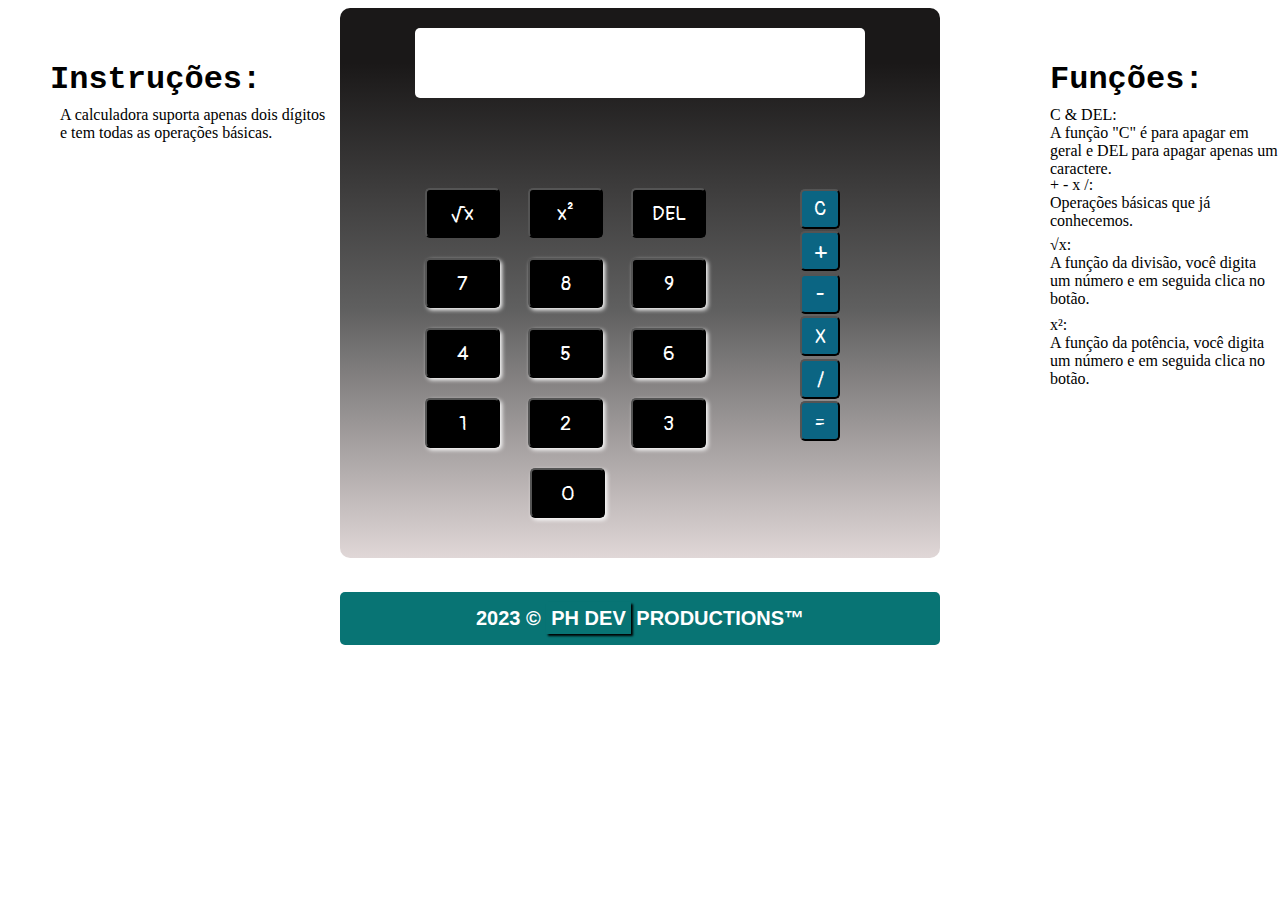
<file: Calculadora/index.html>
<!DOCTYPE html>
<html lang="pt-br">
<head>
    <meta charset="UTF-8">
    <title>Calculadora</title>
    <link rel = "stylesheet" href = "style.css"/>
    <script language = "javascript" src = "script.js"></script>
</head>
<body>
    <div id = "interface">
        <h1 class = "ins">Instruções: </h1>
        <p class = "ins">A calculadora suporta apenas dois dígitos <br/> e tem todas as operações básicas.</p>
        <h1 class = "fun">Funções: </h1>
        <p class = "fun" id = "cd">C & DEL: <br/>A função "C" é para apagar em geral e DEL para apagar apenas um caractere.</p>
        <p class = "fun" id = "ba">+ - x /: <br/>Operações básicas que já conhecemos.</p>
        <p class = "fun" id = "divi">√x: <br/>A função da divisão, você digita um número e em seguida clica no botão.</p>
        <p class = "fun" id = "pot">x²: <br/>A função da potência, você digita um número e em seguida clica no botão. </p>
        <div id = "bloco">
            <h1 id = "num1-tela"></h1>
            <h1 id = "operador-tela"></h1>
            <h1 id = num2-tela></h1>
            <h1 id = "resultado"></h1>
        </div>
        <div id = "bloco-num">
            <h1 id = "num">
                <input type = "button" value = "√x" class = "calculos" onclick ="retornaOperador('√')">
                <input type = "button" value = "x²" class = "calculos" onclick ="retornaOperador('²')">
                <input type = "button" value = "DEL" class = "calculos" id = "delete" onclick ="mudaDel('')">
                <br/>
                <input type = "button" value = "7" class = "um" onclick ="mudaNum('7')"> 
                <input type = "button" value = "8" class = "um" onclick ="mudaNum('8')">
                <input type = "button" value = "9" class = "um" onclick ="mudaNum('9')">
                <br/>
                <input type = "button" value = "4" class = "dois"onclick ="mudaNum('4')">
                <input type = "button" value = "5" class = "dois"onclick ="mudaNum('5')">
                <input type = "button" value = "6" class = "dois"onclick ="mudaNum('6')">
                <br/>
                <input type = "button" value="1" class = "tres" onclick ="mudaNum('1')">
                <input type = "button" value = "2" class = "tres" onclick ="mudaNum('2')">
                <input type = "button" value = "3" class = "tres" onclick ="mudaNum('3')">
                <br/>
                <input type = "button" value = "0" class = "quatro" onclick ="mudaNum('0')">
            </h1>
        
        <div id = "bloco-cal">
            <h1 id = "bloco-calculo">
                <input type = "button" value = "C" class = "calculos" id = "apagar" onclick ="mudaTudo('')">
                <br/>
                <input type = "button" value = "+" class = "calculos" id = "adição" onclick ="retornaOperador('+')">
                <br/>
                <input type = "button" value = "-" class = "calculos" id = "menos" onclick ="retornaOperador('-')">
                <br/>
                <input type = "button" value = "X" class = "calculos" id = "multiplicar" onclick ="retornaOperador('x')">
                <br/>
                <input type = "button" value = "/" class = "calculos" id = "dividir" onclick ="retornaOperador('/')">
                <br/>
                <input type = "button" value = "=" class = "calculos" id = "igual" onclick = "retornaCalculo()">
            </h1>
        </div>
        </div>
        <footer id = "rodape">
            <h1>2023 &copy; <a href = "https://www.instagram.com/ph_dev_/">PH DEV</a> PRODUCTIONS&trade;</h1>
        </footer>
    </div>
</body>
</html>
</file>
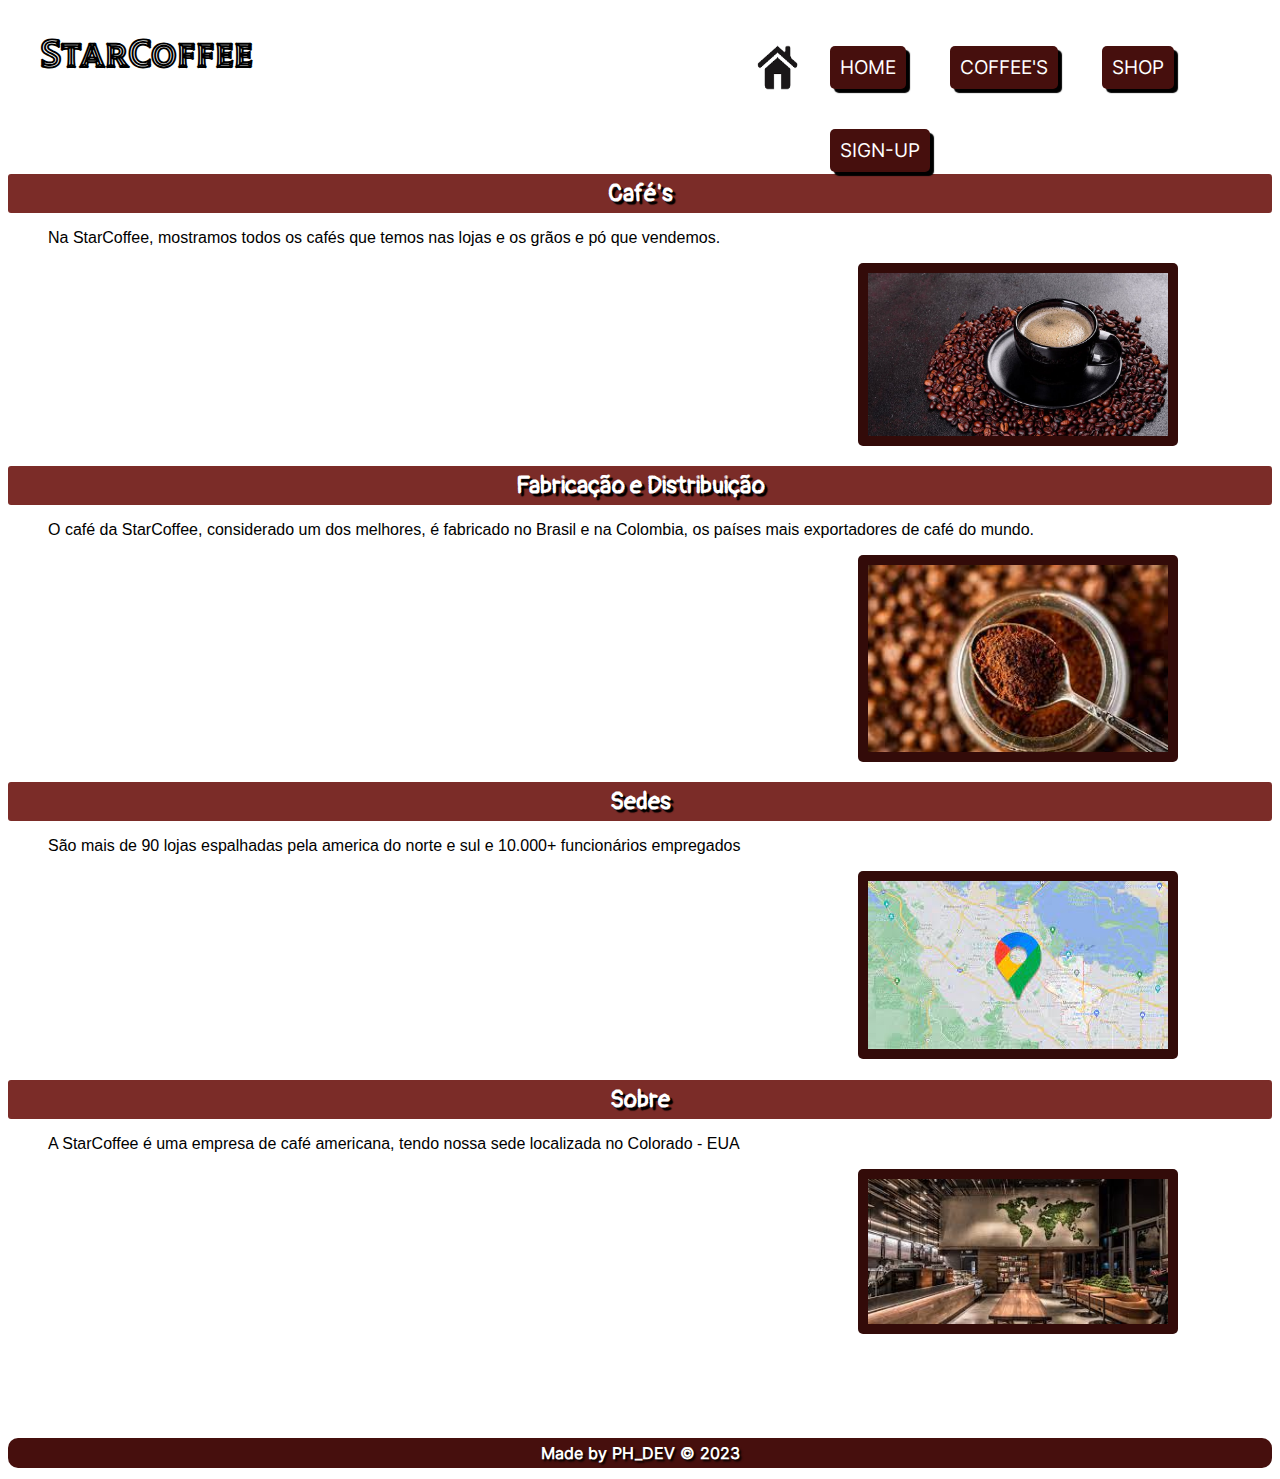
<file: StarCoffee/index.html>
<!DOCTYPE html>
<html lang = "pt-br">
<head>
    <meta charset = "UTF-8"/>
    <link rel = "stylesheet" href = "css/style.css"/>
    <link rel = "icon" type = "_image/png" href = "imagens/logo.png"/>
    <script language = "javascript" src = "js/script.js"></script>
    <title>StarCoffee</title>
</head>
<body>
    <div>
        <header id = "cabecalho">
            <h1>StarCoffee</h1>
            <img id = "imagem" src = "imagens/home.png"/>
            <nav id = "navega">
                <ul onmouseout ="mudaImg('home.png')">
                    <li id = "home"><a href = "index.html" onmouseover="mudaImg('home.png')">Home</a></li>
                    <li id = "coffee"><a href = "coffee.html" onmouseover="mudaImg('coffee.png')">Coffee's</a></li>
                    <li id = "shop"><a href = "shop.html" onmouseover = "mudaImg('shop.png')">Shop</a></li>
                    <li id = "user"><a href = "login.html" onmouseover = "mudaImg('user.png')">Sign-Up</a></li>
                </ul>
            </nav>
        </header>
        <section id = "sessao">
            <article id = "artigo">
                <h1>Café's</h1>
                <p>Na StarCoffee, mostramos todos os cafés que temos nas lojas e os grãos e pó que vendemos.</p>
                <img src ="imagens/graos2.png"/>
                <h1>Fabricação e Distribuição</h1>
                <p>O café da StarCoffee, considerado um dos melhores, é fabricado no Brasil e na Colombia, os países mais exportadores de café do mundo.</p>
                <img src = "imagens/distribuicao2.jpg"/>
                <h1>Sedes</h1>
                <p>São mais de 90 lojas espalhadas pela america do norte e sul e 10.000+ funcionários empregados</p>
                <img src = "imagens/sede.png"/>
                <h1>Sobre</h1>
                <p>A StarCoffee é uma empresa de café americana, tendo nossa sede localizada no Colorado - EUA</p>
                <img src = "imagens/sobre.png"/>
            </article>
        </section>
        <footer id = "rodape">
            <h1>Made by <a href = "https:/instagram.com/ph_dev_">PH_DEV</a> &copy; 2023</h1>
        </footer>
    </div>
</body>
</html>
</file>
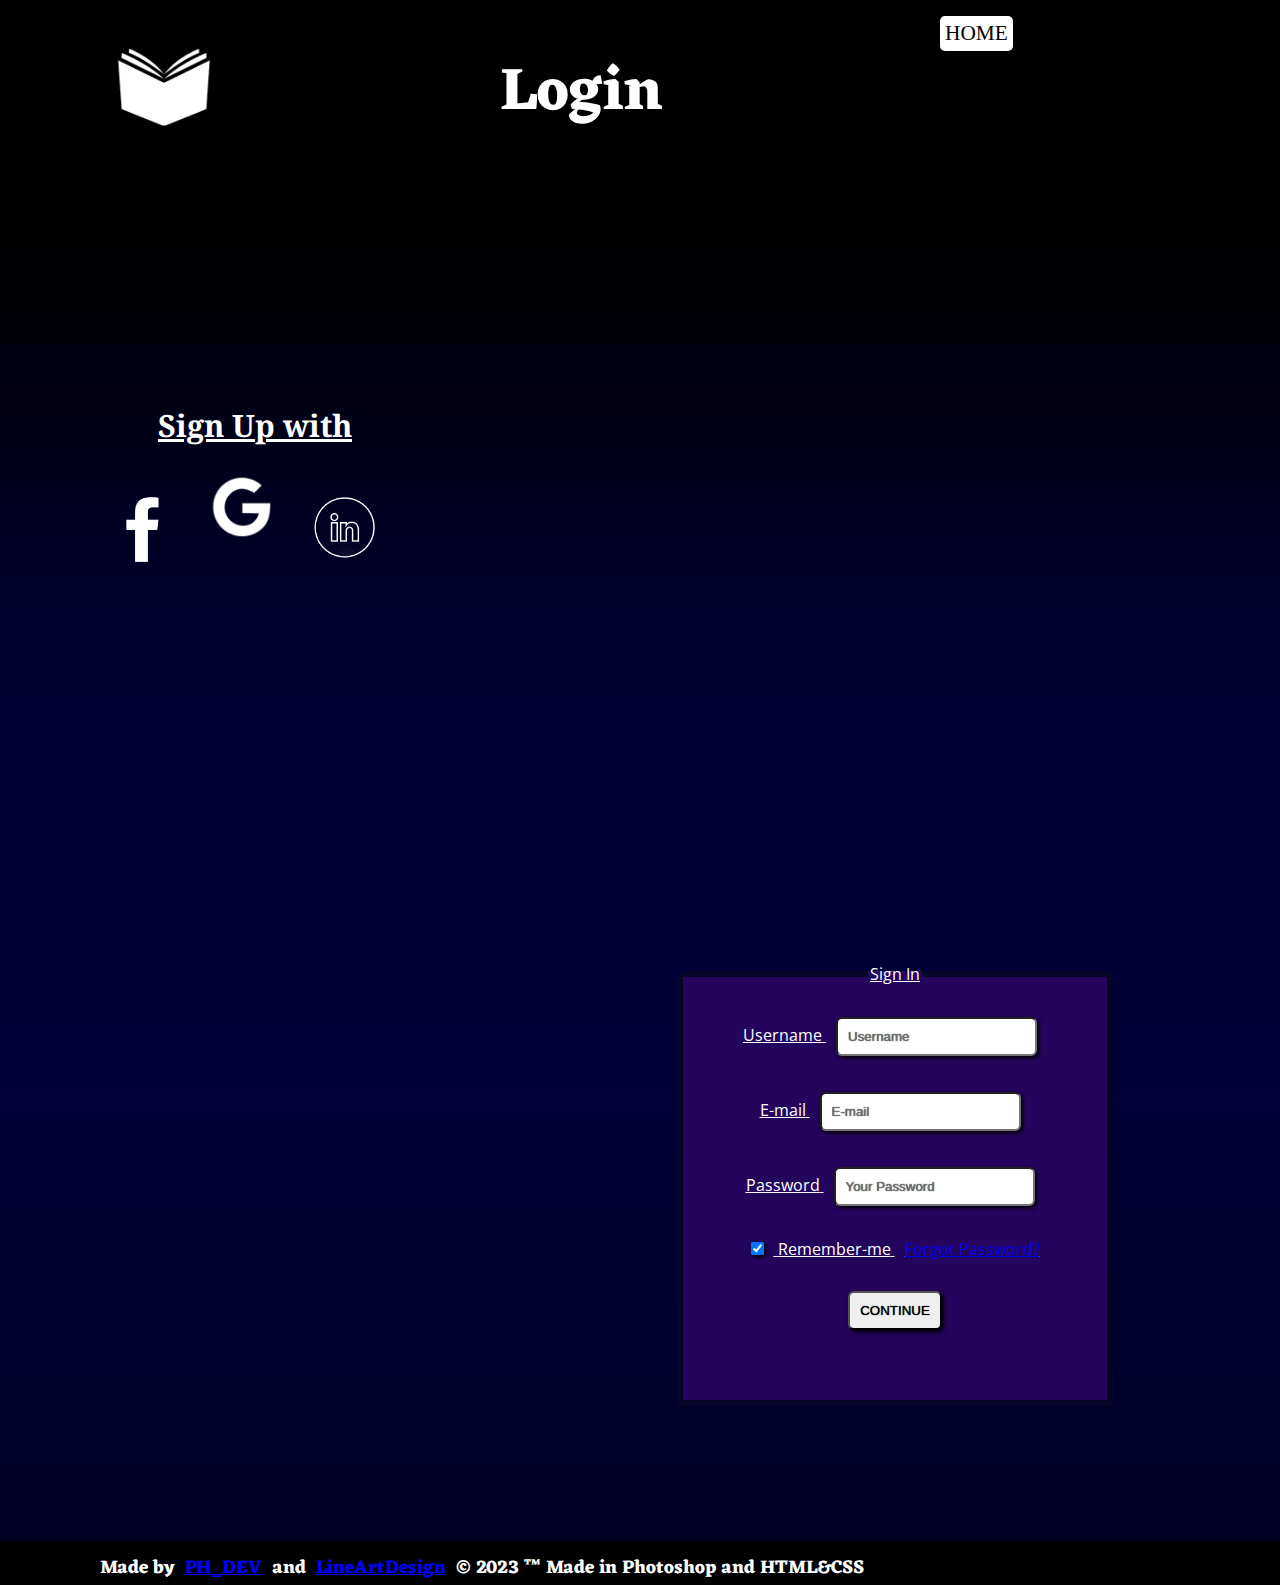
<file: Librarium Lux/login.html>
<!DOCTYPE html>
<html lang = "pt-br">
<head>
    <title>Login</title>
    <meta charset = "UTF-8"/>
    <link rel = "stylesheet" href = "_css/login.css"/>
    <script language = "javascript" href = "_javascript/login.js"></script>
    <link rel = "icon" type = "image/png" href = "_imagens/livro.png"/>
</head>
<body>
    <div id = "divisao">
        <header id = "cabecalho">
            <img src = "_imagens/livro.png"/>
            <h1>Login</h1>
            <nav id = "navega">
                <ul>
                    <li><a href = "index.html">home</a></li>
                </ul>
            </nav>
        </header>
        <section id = "sessao">
            <h1>Sign Up with</h1>
            <img id = "face" src = "_imagens/facebook.png"/>
            <img id = "goo" src = "_imagens/google.png"/>
            <img id = "lin" src = "_imagens/linkedin.png"/>
        </section>
        <aside id = "lateral">
            <form method = "post" action = "">
                <fieldset>
                    <legend>Sign In</legend>
                    <p>
                        <label for = "user">Username</label>
                        <input type = "text" name = "un" id = "user" size = "20" maxlength="40" placeholder = "Username"/>
                    </p>

                    <p>
                        <label for = "emails">E-mail</label>
                        <input type = "email" name = "em" id = "emails" size = "20" maxlength="50" placeholder="E-mail"/>                   
                    </p>

                    <p>
                        <label for = "pass">Password</label>
                        <input type = "password" name = "word" id = "pass" size = "20" maxlength="100" placeholder="Your Password"/>
                    </p>
                    <p>
                        <input type = "checkbox" name = "check" id = "box" checked/>
                        <label for = "box">Remember-me</label>

                        <a href = "forgot.html">Forgot Password?</a>
                    </p>
                    <p>
                        <input type = "submit" value = "CONTINUE"/>
                    </p>
                </fieldset>
            </form>
        </aside>
        <footer id = "rodape">
            <h3>Made by <a href = "https://wwww.instagram.com/ph_dev/" target = "_blank"> PH_DEV</a> and <a href = "https://www.instagram.com/line-artdesign/" target = "_blank" >LineArtDesign</a> &copy; 2023 &trade; Made in Photoshop and HTML&CSS</h3>
        </footer>
    </div>
</body>
</html>
</file>
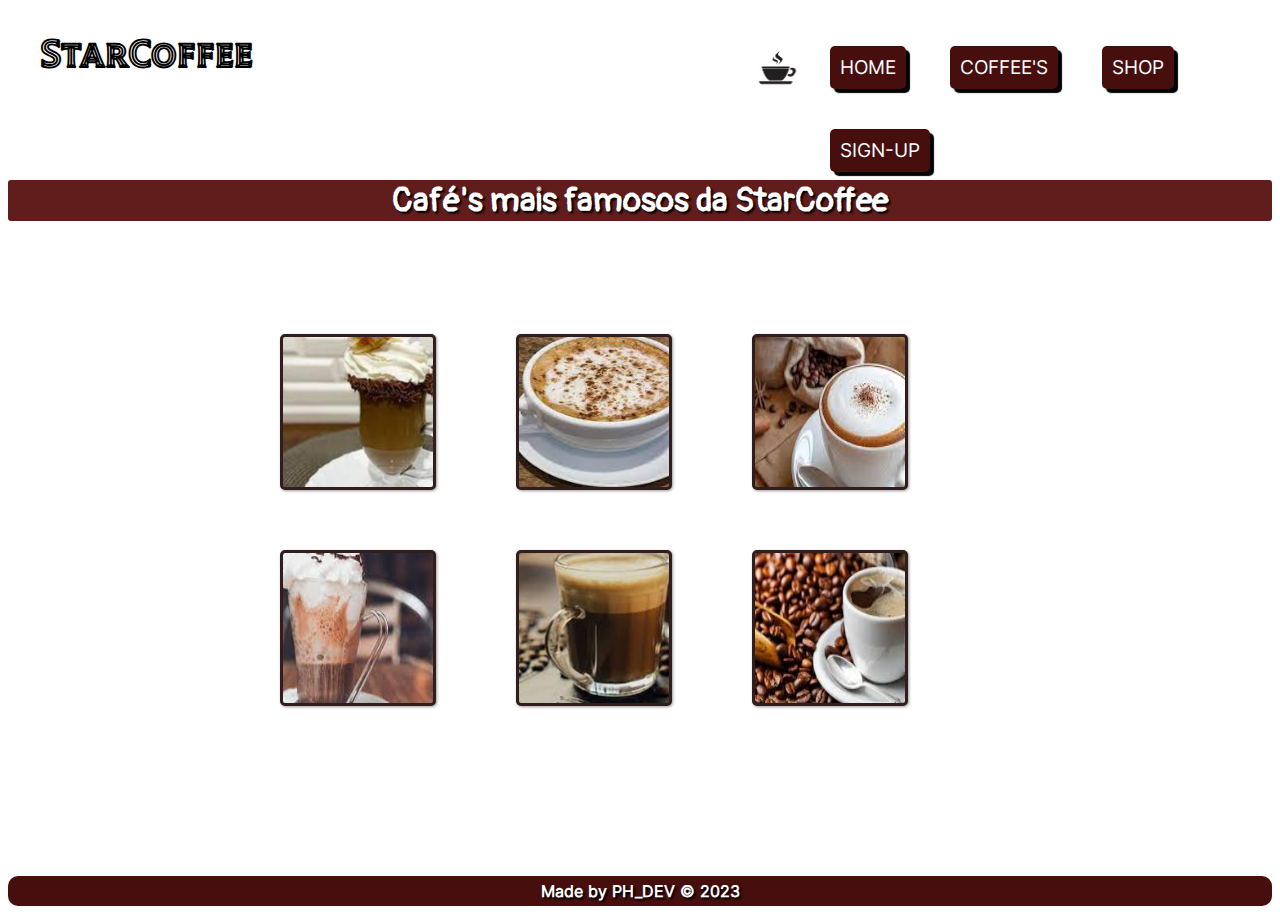
<file: StarCoffee/coffee.html>
<!DOCTYPE html>
<html lang = "pt-br">
<head>
    <meta charset = "UTF-8"/>
    <link rel = "stylesheet" href = "css/style.css"/>
    <link rel = "icon" type = "_image/png" href = "imagens/logo.png"/>
    <link rel = "stylesheet" href = "css/coffee.css"/>
    <script language = "javascript" src = "js/script.js"></script>
    <title>StarCoffee</title>
</head>
<body>
    <div>
        <header id = "cabecalho">
            <h1>StarCoffee</h1>
            <img id = "imagem" src = "imagens/coffee.png"/>
            <nav id = "navega">
                <ul onmouseout ="mudaImg('coffee.png')">
                    <li id = "home"><a href = "index.html" onmouseover="mudaImg('home.png')">Home</a></li>
                    <li id = "coffee"><a href = "coffee.html" onmouseover="mudaImg('coffee.png')">Coffee's</a></li>
                    <li id = "shop"><a href = "shop.html" onmouseover = "mudaImg('shop.png')">Shop</a></li>
                    <li id = "user"><a href = "login.html" onmouseover = "mudaImg('user.png')">Sign-Up</a></li>
                </ul>
            </nav>
        </header>
        <section>
            <h1 id = "coffeeh1">Café's mais famosos da StarCoffee</h1>
            <ul id = "album-foto">
                <li id = "foto01"><span>Capuccino Cremoso</span></li>
                <li id = "foto02"><span>Capuccino Italiano</span></li>
                <li id = "foto03"><span>Café com leite ao creme</span></li>
                <li id = "foto04"><span>Café gelado</span></li>
                <li id = "foto05"><span>Café puro</span></li>
                <li id = "foto06"><span>Café com leite clássico</span></li>
            </ul>
        </section>
        <footer id = "rodape">
            <h1>Made by <a href = "https:/instagram.com/ph_dev_">PH_DEV</a> &copy; 2023</h1>
        </footer>
    </div>
</body>
</file>
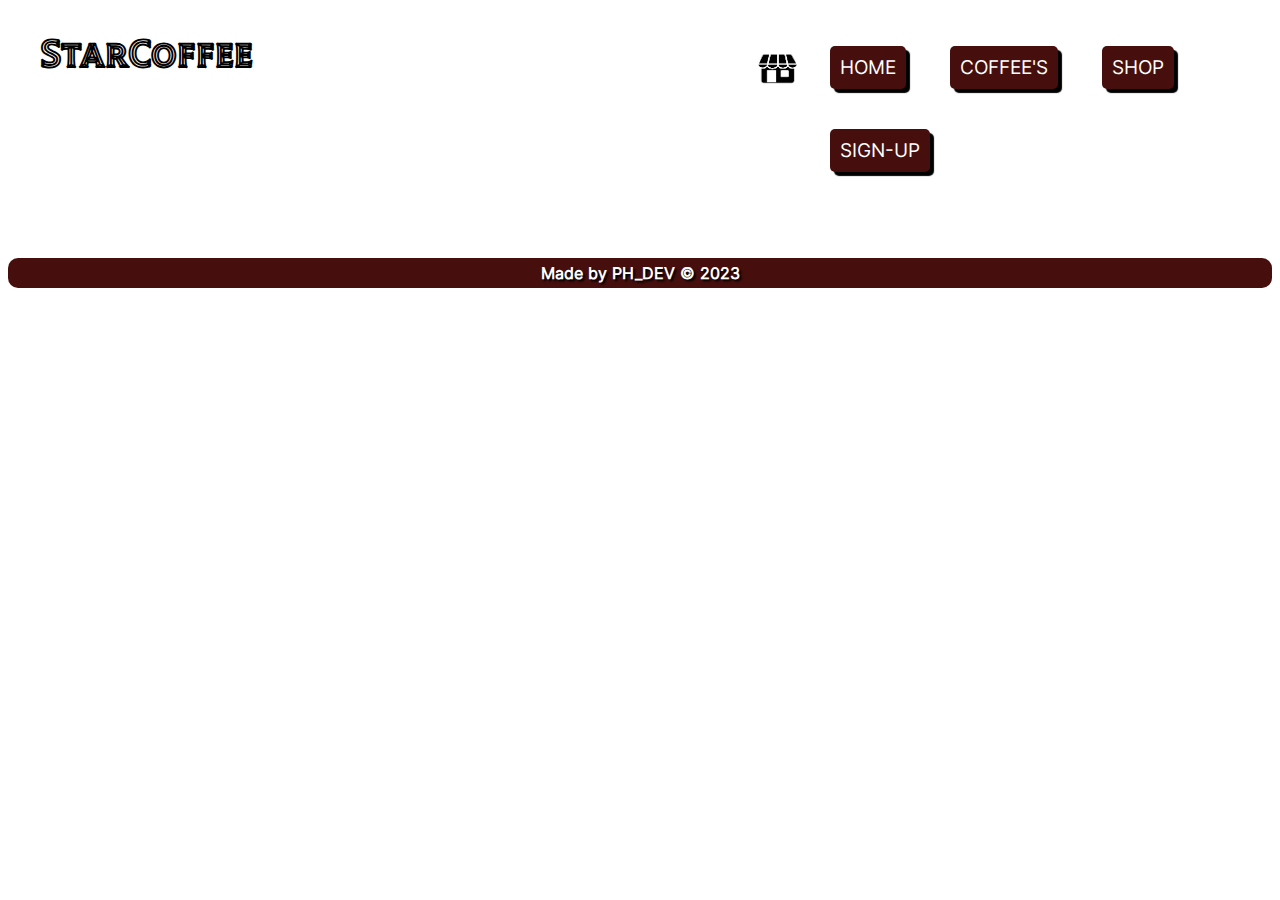
<file: StarCoffee/shop.html>
<!DOCTYPE html>
<html lang = "pt-br">
<head>
    <meta charset = "UTF-8"/>
    <link rel = "stylesheet" href = "css/style.css"/>
    <link rel = "icon" type = "_image/png" href = "imagens/logo.png"/>
    <script language = "javascript" src = "js/script.js"></script>
    <title>StarCoffee</title>
</head>
<body>
    <div>
        <header id = "cabecalho">
            <h1>StarCoffee</h1>
            <img id = "imagem" src = "imagens/shop.png"/>
            <nav id = "navega">
                <ul onmouseout ="mudaImg('shop.png')">
                    <li id = "home"><a href = "index.html" onmouseover="mudaImg('home.png')">Home</a></li>
                    <li id = "coffee"><a href = "coffee.html" onmouseover="mudaImg('coffee.png')">Coffee's</a></li>
                    <li id = "shop"><a href = "shop.html" onmouseover = "mudaImg('shop.png')">Shop</a></li>
                    <li id = "user"><a href = "login.html" onmouseover = "mudaImg('user.png')">Sign-Up</a></li>
                </ul>
            </nav>
        </header>
        <footer id = "rodape">
            <h1>Made by <a href = "https:/instagram.com/ph_dev_">PH_DEV</a> &copy; 2023</h1>
        </footer>
    </div>
</body>
</file>
<file: Calculadora/style.css>
@charset "UTF-8";

@font-face {
    font-family: 'Fonte';
    src: url(Pangolin-Regular.ttf);
}
body input {
    font-family: 'Fonte';
    font-size: 15pt;
}
div#interface{
    width: 600px;
    height: 550px;
    background-image: linear-gradient(to bottom, #1a1818 10%, #606060, #e0d7d7);
    margin: auto auto 0px auto;
    border-radius: 10px;

}
h1.ins{
    position: absolute;
    left: 50px;
    top: 40px;
    font-family:'Courier New', Courier, monospace;

}
p.ins{
    position: absolute;
    left: 60px;
    top: 90px;
}

h1.fun{
    position: absolute;
    font-family:'Courier New', Courier, monospace;
    left: 1050px;
    top: 40px;
}
p#cd{
    position: absolute;
    left: 1050px;
    top: 90px;
}
p#ba{
    position: absolute;
    left: 1050px;
    top: 160px;
}
p#divi{
    position: absolute;
    left: 1050px;
    top: 220px;
}
p#pot{
    position: absolute;
    left: 1050px;
    top: 300px;
}
div#bloco {
    display: inline-block;
    width: 450px;
    height: 70px;
    border-radius: 5px;
    margin: 20px 75px auto 75px;
    background-color: #FFFFFF;
}
div#bloco-num {
    width: 400px;
    height: 400px;
    display: inline-block;
    margin-top: 55px;

}
div#bloco h1#num1-tela{
    font-size: 25pt;
    position: relative;
    font-family: 'Fonte';
    left: 300px;
}
div#bloco h1#operador-tela{
    font-size: 25pt;
    position: absolute;
    font-family: 'Fonte';
    top: 28px;
    left: 790px;
}
div#bloco h1#num2-tela{
    font-size: 25pt;
    position: absolute;
    font-family: 'Fonte';
    left: 820px;
    top: 28px;
}
div#bloco h1#resultado{
    font-size: 25pt;
    position: absolute;
    font-family: 'Fonte';
    left: 840px;
    top: 28px;
}
div#bloco-cal {
    display: inline-block;
    position: absolute;
    left: 800px;
    top: 165px;
}
h1#num input {
    color: white;
    background-color: black;
}
h1#num input.um{
    display: inline-block;
    position: relative;
    width: 75px;
    height: 50px;
    left: 75px;
    margin: 10px;
    border-radius: 5px;
    box-shadow: 2px 2px 4px white;

}
h1#num input.dois{
    display: inline-block;
    position: relative;
    width: 75px;
    height: 50px;
    left: 75px;
    margin: 10px;
    border-radius: 5px;
    box-shadow: 2px 2px 4px white;
}
h1#num input.tres{
    display: inline-block;
    position: relative;
    width: 75px;
    height: 50px;
    left: 75px;
    margin: 10px;
    border-radius: 5px;
    box-shadow: 2px 2px 4px white;
}
h1#num input.quatro{
    display: inline-block;
    position: relative;
    width: 75px;
    height: 50px;
    left: 180px;
    margin: 10px;
    border-radius: 5px;
    box-shadow: 2px 2px 4px white;
}
h1#num input.calculos{
   display: inline-block;
   position: relative;
   width: 75px;
   height: 50px;
   border-radius: 5px;
   margin: 10px;
   left: 75px;
}
h1#num input:hover{
    color: black;
    background-color: white;
    text-decoration: underline;

}
h1#bloco-calculo input.calculos{
    display: inline-block;
    position: relative;
    width: 40px;
    height: 40px;
    border-radius: 5px;
}
h1#bloco-calculo input {
    color: white;
    background-color: #0b6583;
}
h1#bloco-calculo input:hover{
    color: white;
    background-color: rgb(8, 116, 116);
}

div#interface footer#rodape{
    clear: both;
    display: block;
    margin-top: 35px;
}

footer#rodape h1{
    color: white;
    background-color:rgb(8, 116, 116);
    border-radius: 5px;
    padding: 15px;
    font-family: sans-serif;
    font-size: 15pt;
    text-align: center;
}

footer#rodape a{
    color: white;
    text-decoration: none;
    box-shadow: 2px 2px 2px black;
    padding: 5px;
}

footer#rodape a:hover{
    color: black;
    background-color: white;

}
</file>
<file: StarCoffee/css/style.css>
@charset "UTF-8";
@font-face {
    font-family: Titulo;
    src: url("../fonts/TiltPrism-Regular.ttf");
}
@font-face {
    font-family: Texto;
    src: url("../fonts/Inter-Regular.ttf");
}
@font-face {
    font-family: Titulos;
    src: url("../fonts/Pangolin-Regular.ttf");
}
body p{
    text-align: justify;
    text-indent: 40px;
    font-family: sans-serif;
}
header#cabecalho{
    height: 150px;
}
header#cabecalho h1{
    font-family: 'Titulo';
    font-size: 30pt;
    position: absolute;
    left: 40px;
    top: 0px;
}
header#cabecalho img#imagem{
    position: absolute;
    width: 55px;
    height: 45px;
    left: 750px;
    top: 45px;
}
nav#navega ul{
    text-transform: uppercase;
    position: absolute;
    top: 10px;
    left: 770px;
}
nav#navega a{
    list-style: none;
    text-decoration: none;
    color: white;
}
nav#navega li:hover{
    background-color: #7b2c28;
    text-decoration: underline;
    color: white;
}
nav#navega li{
    font-family: 'Texto';
    display: inline-block;
    margin: 20px;
    font-size: 14pt;
    background-color: #460F0D;
    border-radius: 5px;
    padding: 10px;
    box-shadow: 4px 4px 1px black;
}

section#sessao article h1{
    color: white;
    font-family: 'Titulos';
    background-color: #7b2c28;
    padding: 5px;
    border-radius: 3px;
    text-shadow: 3px 3px 1px black;
    text-align: center;
    font-size: 18pt;
}
section#sessao img{
    margin-left: 850px;
    position: relative;
    width: 300px;
    padding: 10px;
    background-color: #330b09;
    border-radius: 5px;
}
footer#rodape{
    margin-top: 100px;
    clear: both;
}
footer#rodape h1{
    font-size: 12pt;
    font-family: 'Texto';
    text-align: center;
    background-color:#460F0D;
    color: white;
    padding: 5px;
    border-radius: 10px;
    text-shadow: 2px 2px 2px black;
}
footer#rodape a{
    text-decoration: none;
    color: white;
}
footer#rodape a:hover{
    margin-left: 2px;
    margin-right: 2px;
    color: black;
    background-color: white;
    box-shadow: 2px 2px 2px black;
    padding: 3px;
    border-radius: 5px;
    text-shadow: 0px 0px 0px black;
}
</file>
<file: Librarium Lux/_css/login.css>
@charset "UTF-8";
@font-face{
    font-family: 'FonteLogo';
    src: url("../_fontes/NotoSerif-VariableFont_wdth\,wght.ttf")
}
@font-face{
    font-family: 'OpenSans';
    src: url("../_fontes/OpenSans-VariableFont_wdth\,wght.ttf")
}
@font-face{
    font-family: 'FonteTexto';
    src: url("../_fontes/Eczar-VariableFont_wght.ttf")
}
body{
    color: white;
    background-image: linear-gradient(to bottom, #000000 15%,#000033,#010139,#000024);
}
header#cabecalho {
    width: 1100px;
    height: 125px;
}
nav#navega ul {
    position: absolute;
    left: 900px;
    top: 0px;
    list-style: none;
}
nav#navega li {
    position: relative;
    display: inline-block;
    background-color: white;
    color: black;
    padding: 5px;
    border-radius: 5px;
    font-family: 'OpenSans' sans-serif;
    font-size: 16pt;
    text-transform: uppercase;
}
nav#navega a{
    text-decoration: none;
    color: black;
}
nav#navega a:hover{
    text-decoration: underline;
    box-shadow: 3px 3px 4px black;
}
header#cabecalho h1{
    font-size: 45pt;
    left: 500px;
    font-family: 'FonteTexto';
    top: 0px;
    position: absolute;

}
header#cabecalho img{
    width: 110px;
    height: 110px;
    position: relative;
    left: 100px;
    top: 30px;
}

section#sessao {
    width: 400px;
    height: 600px;
    float: left;
}
section#sessao img{
    position: relative;
    left: 100px;
    top: 250px;
    margin-top: 0px;
}
section#sessao h1{
    position: relative;
    left: 150px;
    font-size: 23pt;
    top: 250px;
    margin-bottom: 0px;
    font-family: 'FonteLogo';
    text-decoration: underline;
}

section#sessao img#face{
    width: 70px;
    height: 70px;
}
section#sessao img#goo{
    width:120px;
    height:120px;
}
section#sessao img#lin{
    width: 75px;
    height: 75px;
}
aside#lateral{
    position: relative;
    width: 700px;
    height: 600px;
    float: right;
    margin: 100px;
    top: 125px;
}
aside#lateral fieldset{
    position: relative;
    left: 200px;
    width: 400px;
    height: 415px;
    border-radius: 5px;
    border: solid 6px rgb(6, 5, 39);
    background-color: rgb(36, 5, 94);
    margin: 5px;
    padding: -5px;
    font-family: 'OpenSans';
    text-align: center;
    text-decoration: underline;
}
aside#lateral input {
    padding: 10px;
    border-radius: 6px;
    margin: 10px;
    text-shadow: 0px 0px 1px black;
    box-shadow: 2px 2px 4px black;
}
aside#lateral a{
    margin: 10px;

}
footer#rodape{
    width: 1100px;
    clear: both;
}
footer#rodape h3{
    left: 100px;
    font-family: 'FonteTexto';
    display:inline-block;
    position: absolute;
    background-color: black;
}
footer#rodape a {
    color: blue;
    text-decoration: underline;
    margin: 5px;
}
footer#rodape a:hover {
    color: black;
    background-color: white;
    border-radius: 5px;
    margin-bottom: -20px;
    padding: 5px;

}
</file>
<file: StarCoffee/css/coffee.css>
@charset "UTF-8";
@font-face {
    font-family: Textoh1;
    src: url('../fonts/Pangolin-Regular.ttf');
}
h1#coffeeh1{
    font-family:'Textoh1';
    font-size: 25pt;
    color: white;
    background-color: #601d1b;
    border-radius: 3px;
    text-align: center;
    text-shadow: 2px 2px 2px black;
}
ul#album-foto{
    width: 800px;
    margin: 0px auto;
    padding: 50px;
    overflow: hidden;
    list-style: none;
}
ul#album-foto li{
    width: 150px;
    height: 150px;
    float: left;
    margin: 40px;
    margin-bottom: 20px;
    border: 3px solid rgb(48, 30, 30);
    background-color: white;
    box-shadow: 1px 1px 3px rgba(0,0,0,0.4);
    border-radius: 5px;
    -webkit-transition: all 0.4s ease-in;
}
ul#album-foto li#foto01{
    background: url("../imagens/capuccino.jpg");
    background-position: 50% 50%;
    background-size: 225px 225px;
    background-color: #FFFFFF;
}
ul#album-foto li#foto02{
    background: url("../imagens/capuccino\ italian.jpg");
    background-position: 50% 50%;
    background-size: 225px 225px;
    background-color: #FFFFFF;
}
ul#album-foto li#foto03{
    background: url("../imagens/café\ cremoso\ ao\ leite.jpg");
    background-position: 50% 50%;
    background-size: 225px 225px;
    background-color: #FFFFFF;
}
ul#album-foto li#foto04{
    background: url("../imagens/café\ gelado.jpg");
    background-position: 50% 50%;
    background-size: 225px 225px;
    background-color: #FFFFFF;
}
ul#album-foto li#foto05{
    background: url("../imagens/café\ com\ leite.jpg");
    background-position: 50% 50%;
    background-size: 225px 225px;
    background-color: #FFFFFF;
}
ul#album-foto li#foto06{
    background: url("../imagens/café\ puro.jpg");
    background-position: 50% 50%;
    background-size: 225px 225px;
    background-color: #FFFFFF;
}

ul#album-foto li span{
    opacity: 0;
    font-family: 'OpenSans';
    font-size: 10pt;
    color: white;
    background-color: black;
    border-radius: 3px;
    text-shadow: 2px 2px 1px black;
    padding: 2px;
}
ul#album-foto li:hover span{
    opacity: 1;
}

ul#album-foto li#foto01:hover{
    background-position: 0px 0px;
    background-size: 155px 155px;
}
ul#album-foto li#foto02:hover{
    background-position: 0px 0px;
    background-size: 155px 155px;
}
ul#album-foto li#foto03:hover{
    background-position: 0px 0px;
    background-size: 155px 155px;
}
ul#album-foto li#foto04:hover{
    background-position: 0px 0px;
    background-size: 155px 155px;
}
ul#album-foto li#foto05:hover{
    background-position: 0px 0px;
    background-size: 155px 155px;
}
ul#album-foto li#foto06:hover{
    background-position: 0px 0px;
    background-size: 160px 160px;
}

ul#album-foto li:hover{
    -webkit-transform: scale(1.5);
}
</file>
